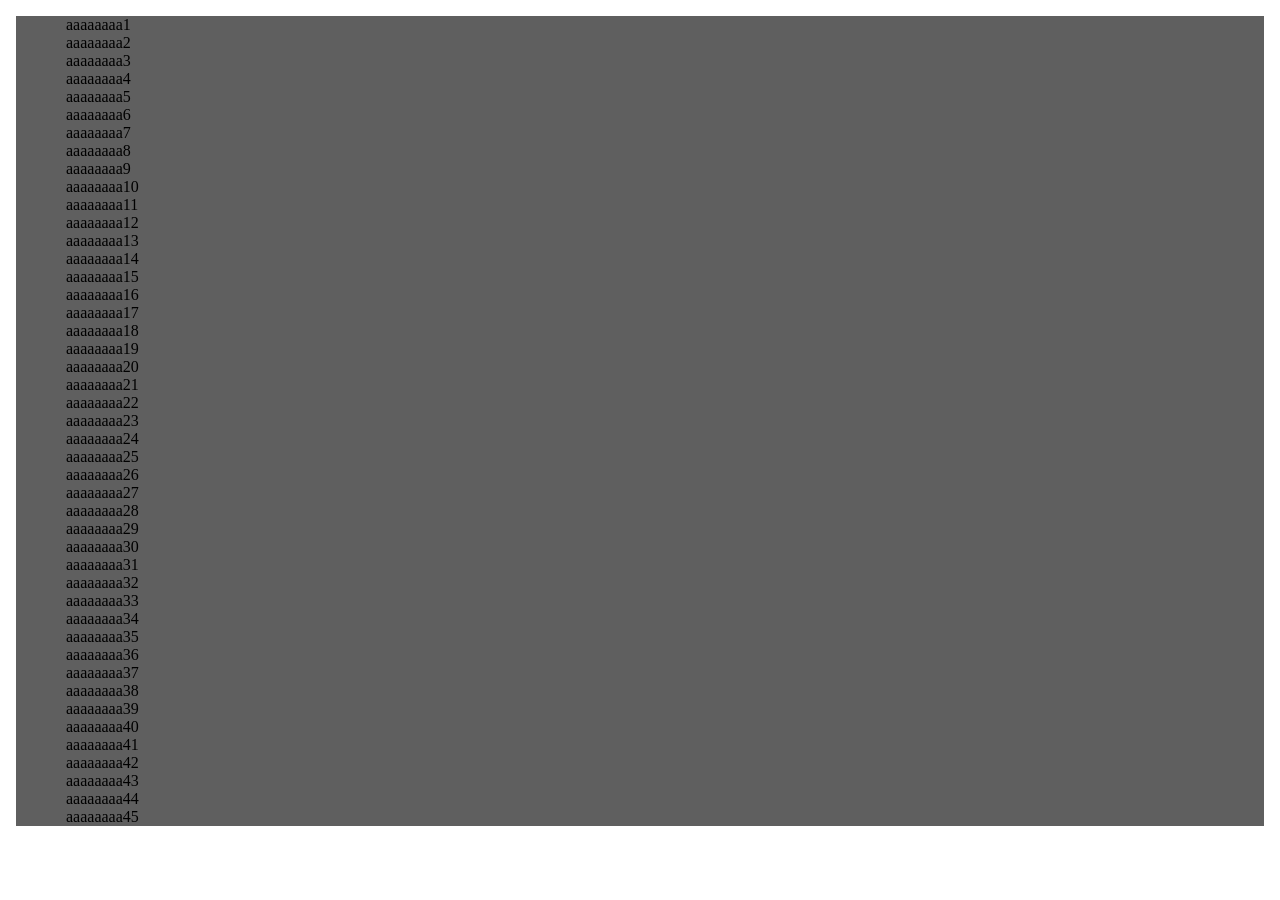
<file: teste.html>
<!DOCTYPE html>
<html lang="en">
<head>
    <meta charset="UTF-8">
    <meta name="viewport" content="width=device-width, initial-scale=1.0">
    <title>Document</title>
    <style>
        *{
            margin: 0;
            padding: 0;
            box-sizing: border-box;
        }

        body{
            /* position: absolute;
            display: grid;
            background-color: #383838;
            width: 100dvw;
            height: 100dvh;

            gap: 1rem;*/

            padding: 1rem;


                display: grid;
                grid-template-columns: auto 1fr auto;
                grid-template-rows: auto auto 1fr auto auto;
                grid-template-areas:
                    "left top right"
                    "left header right"
                    "left main right"
                    "left footer right"
                    "left bottom right";
                min-block-size: 100dvh;
                box-sizing: border-box;
                background-color: var(--surface);

            div{
                background-color: #5f5f5f;
            }
        }
    </style>
</head>
<body>
    <div style="width: 50px; height: 100%;"></div>
    <div style="width: 100%; height: 100%; overflow: auto;">
        <div style="width: 100%;">
            <p>aaaaaaaa1</p>
            <p>aaaaaaaa2</p>
            <p>aaaaaaaa3</p>
            <p>aaaaaaaa4</p>
            <p>aaaaaaaa5</p>
            <p>aaaaaaaa6</p>
            <p>aaaaaaaa7</p>
            <p>aaaaaaaa8</p>
            <p>aaaaaaaa9</p>
            <p>aaaaaaaa10</p>
            <p>aaaaaaaa11</p>
            <p>aaaaaaaa12</p>
            <p>aaaaaaaa13</p>
            <p>aaaaaaaa14</p>
            <p>aaaaaaaa15</p>
            <p>aaaaaaaa16</p>
            <p>aaaaaaaa17</p>
            <p>aaaaaaaa18</p>
            <p>aaaaaaaa19</p>
            <p>aaaaaaaa20</p>
            <p>aaaaaaaa21</p>
            <p>aaaaaaaa22</p>
            <p>aaaaaaaa23</p>
            <p>aaaaaaaa24</p>
            <p>aaaaaaaa25</p>
            <p>aaaaaaaa26</p>
            <p>aaaaaaaa27</p>
            <p>aaaaaaaa28</p>
            <p>aaaaaaaa29</p>
            <p>aaaaaaaa30</p>
            <p>aaaaaaaa31</p>
            <p>aaaaaaaa32</p>
            <p>aaaaaaaa33</p>
            <p>aaaaaaaa34</p>
            <p>aaaaaaaa35</p>
            <p>aaaaaaaa36</p>
            <p>aaaaaaaa37</p>
            <p>aaaaaaaa38</p>
            <p>aaaaaaaa39</p>
            <p>aaaaaaaa40</p>
            <p>aaaaaaaa41</p>
            <p>aaaaaaaa42</p>
            <p>aaaaaaaa43</p>
            <p>aaaaaaaa44</p>
            <p>aaaaaaaa45</p>
        </div>
    </div>
    <div style="width: 100%; height: 100%;"></div>
</body>
</html>
</file>
